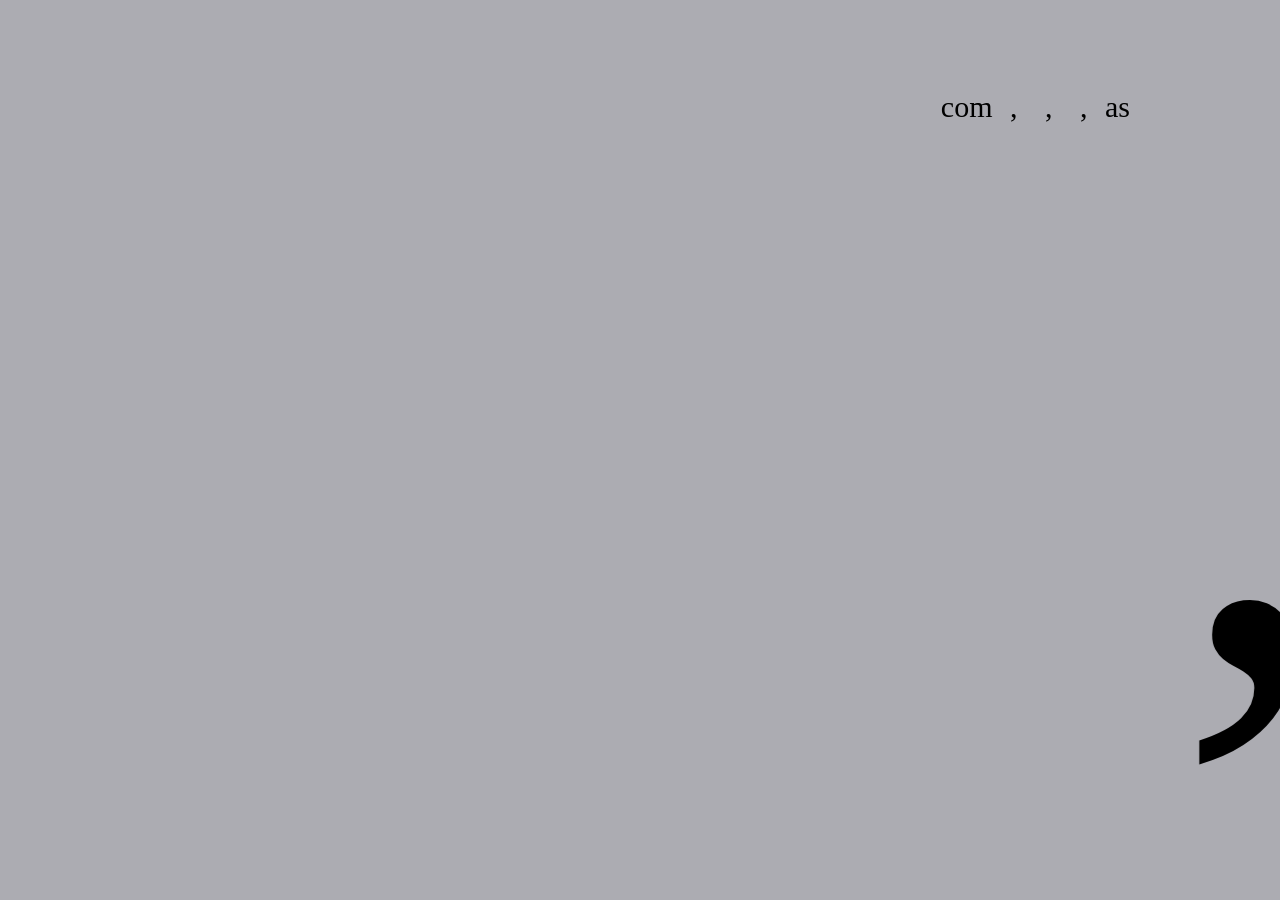
<file: index.html>
<!DOCTYPE html>
<html lang="en">

<head>
    <meta charset="UTF-8">
    <meta name="viewport" content="width=device-width, initial-scale=1.0">
    <title>com,,,a</title>
    <link rel="icon" type="image/png" href="./img/lalala.png?v=2">
    <link rel="stylesheet" href="style.css" />
</head>

<body>
    <div class="fixed-top-right">
        com
        <a href="info.html" data-info="info">,</a>
        <a href="page.html" data-info="publication">,</a>
        <a href="upcoming.html" data-info="upcoming">,</a>
        as
    </div>

    <div id="top" onclick="openPage()">
        <marquee behavior="scroll" direction="left" scrollamount="8" loop="infinite">
            , , ,<marquee behavior="scroll" direction="left" scrollamount="80" loop="infinite"><img
                    src="./img/commablur.png" alt="Clickable Image" width="300" height="200"><img
                    src="./img/commablur.png" alt="Clickable Image" width="300" height="200"></marquee><img
                src="./img/commablur.png" alt="Clickable Image" width="300" height="200">, , , , ,<marquee
                behavior="scroll" direction="left" scrollamount="100" loop="infinite"><img src="./img/commablur.png"
                    alt="Clickable Image" width="300" height="200"><img src="./img/commablur.png" alt="Clickable Image"
                    width="300" height="200"></marquee><img src="./img/commablur.png" alt="Clickable Image" width="300"
                height="200"> , , , , , , , , , ,
            , , , , , , <marquee behavior="scroll" direction="left" scrollamount="100" loop="infinite"><img
                    src="./img/commablur.png" alt="Clickable Image" width="300" height="200"><img
                    src="./img/commablur.png" alt="Clickable Image" width="300" height="200"></marquee><img
                src="./img/commablur.png" alt="Clickable Image" width="300" height="200">, , , , , , , , , , , , , , , ,
            , , , , , , , , , , ,<marquee behavior="scroll" direction="left" scrollamount="100" loop="infinite"><img
                    src="./img/commablur.png" alt="Clickable Image" width="300" height="200"><img
                    src="./img/commablur.png" alt="Clickable Image" width="300" height="200"></marquee><img
                src="./img/commablur.png" alt="Clickable Image" width="300" height="200">, , , , ,
            , , , , , , , , , , , ,
        </marquee>
    </div>
    <script>
        function openPage() {
            const url = 'https://ruiqimmm.github.io/welovecommas/';
            window.open(url, '_blank');
        }
    </script>
</body>

</html>
</file>
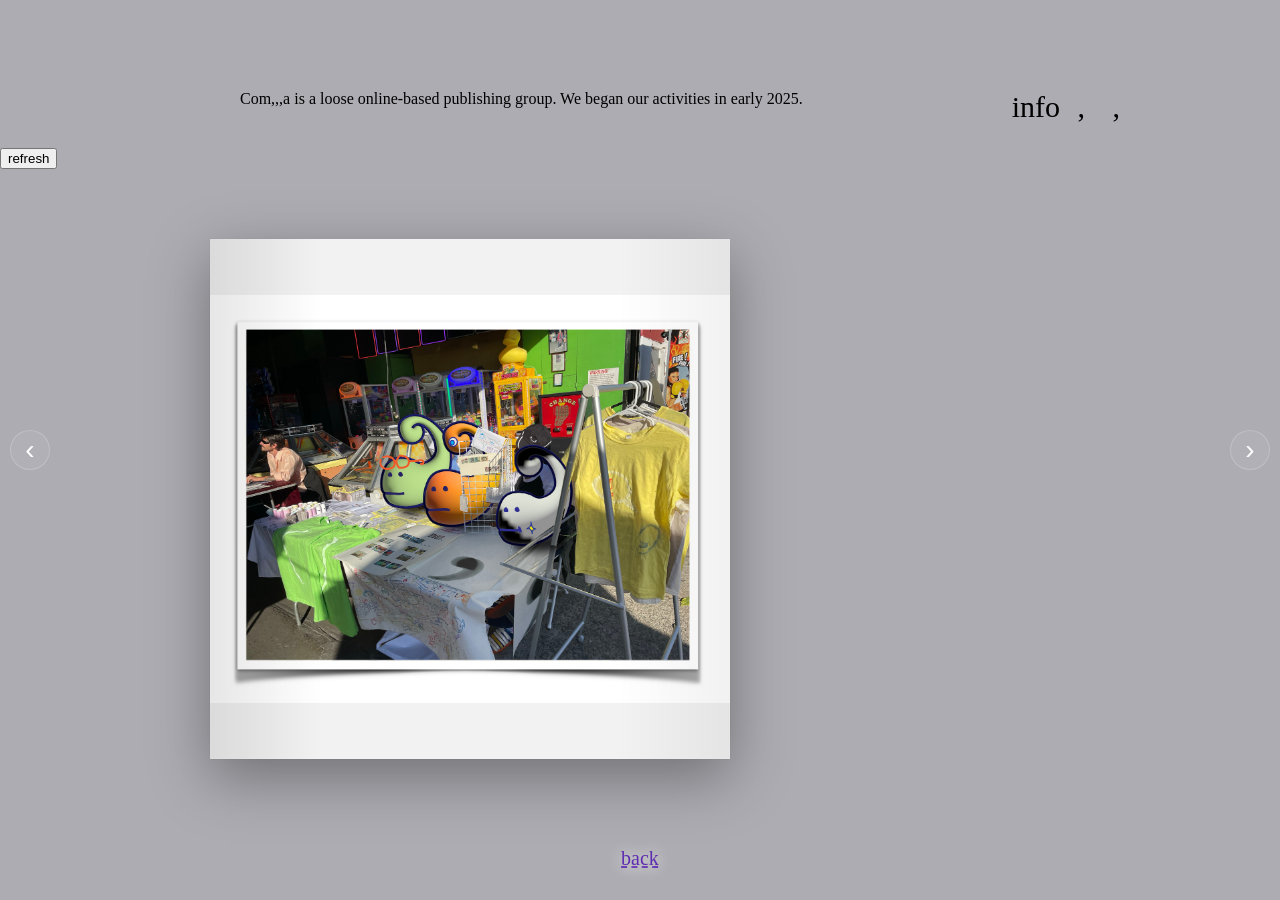
<file: info.html>
<!DOCTYPE html>
<html lang="en">

<head>
    <meta charset="UTF-8" />
    <meta name="viewport" content="width=device-width, initial-scale=1.0" />
    <title>Clickable Commas + Refresh</title>
    <link rel="stylesheet" href="style.css" />
</head>

<body>
    <div class="fixed-top-right">
        info
        <a href="page.html" data-info="publication">,</a>
        <a href="upcoming.html" data-info="upcoming">,</a>

    </div>

    <p class="container">Com,,,a is a loose online-based publishing group.
        We began our activities in early 2025. </p>

    <!-- Stays forever; click → plays refresh.mp3 + reload -->
    <button class="clickable refresh" type="button" aria-label="Refresh page"
        onclick="refreshWithSound()">refresh</button>

    <div class="flip-one-wrap">
        <button class="nav prev" id="prev" type="button">‹</button>

        <section class="flip-one" aria-label="Single page flip">
            <div class="card" id="card" role="button" tabindex="0" aria-label="Flip page">
                <div class="face front"><img id="imgFront" alt=""></div>
                <div class="face back"><img id="imgBack" alt=""></div>
            </div>
        </section>

        <button class="nav next" id="next" type="button">›</button>

        <!-- 你的图片数据源：保留但隐藏 -->
        <div class="flip-source" id="gallery" aria-hidden="true">
            <img src="./imggallery/8ball.png" alt="8ball">
            <img src="./imggallery/heart.png" alt="heart">
            <img src="./imggallery/la.png" alt="la">
            <img src="./imggallery/ny.png" alt="ny">
            <img src="./imggallery/tokyo.png" alt="tokyo">
            <img src="./imggallery/cdmx.png" alt="cdmx">
        </div>
    </div>

    <a href="index.html" class="back-btn">back</a>

    <script>
        function playClick() {
            const audio = new Audio('click.mp3');
            audio.play();
        }


        function refreshWithSound() {
            const audio = new Audio('refresh.mp3');
            audio.play();
            setTimeout(() => {
                window.location.reload();
            }, 4000);
        }
    </script>
    <script>
        const source = document.getElementById("gallery");
        const imgs = Array.from(source.querySelectorAll("img"));

        const card = document.getElementById("card");
        const imgFront = document.getElementById("imgFront");
        const imgBack = document.getElementById("imgBack");

        const prevBtn = document.getElementById("prev");
        const nextBtn = document.getElementById("next");

        // 当前显示的 index（front 面）
        let index = 0;
        let busy = false;

        // 和 CSS transition 时间一致
        const DURATION = 1800;

        function mod(n, m) { return ((n % m) + m) % m; }

        function setImg(imgEl, item) {
            if (!item) { imgEl.removeAttribute("src"); imgEl.alt = ""; return; }
            imgEl.src = item.src;
            imgEl.alt = item.alt || "";
        }

        function render() {
            if (imgs.length === 0) return;
            const frontItem = imgs[mod(index, imgs.length)];
            const backItem = imgs[mod(index + 1, imgs.length)];
            setImg(imgFront, frontItem);
            setImg(imgBack, backItem);
        }

        // 向前翻（next）：翻过去以后，立刻“无动画”复位，再换图
        function goNext() {
            if (busy || imgs.length === 0) return;
            busy = true;

            card.classList.add("is-flipped");

            setTimeout(() => {
                // 翻完：index 前进一张
                index = mod(index + 1, imgs.length);

                // 关键：去掉 transition 瞬间复位到正面
                card.style.transition = "none";
                card.classList.remove("is-flipped");

                // 换新 front/back
                render();

                // 强制浏览器应用上面的 none
                void card.offsetWidth;

                // 恢复 transition
                card.style.transition = "";
                busy = false;
            }, DURATION);
        }

        // 向后翻（prev）：做“反向翻”的感觉
        // 方法：先把 index 往回一张并渲染，然后从“翻过的状态”回弹到正面
        function goPrev() {
            if (busy || imgs.length === 0) return;
            busy = true;

            // 先把 index 往回
            index = mod(index - 1, imgs.length);
            render();

            // 先瞬间设置为 flipped（等于你现在在“翻过去”的那一面）
            card.style.transition = "none";
            card.classList.add("is-flipped");
            void card.offsetWidth;

            // 再开启动画回到正面（看起来像往回翻）
            card.style.transition = "";
            card.classList.remove("is-flipped");

            setTimeout(() => {
                busy = false;
            }, DURATION);
        }

        // 点击翻下一页
        card.addEventListener("click", goNext);
        card.addEventListener("keydown", (e) => {
            if (e.key === "Enter" || e.key === " ") { e.preventDefault(); goNext(); }
        });

        nextBtn.addEventListener("click", goNext);
        prevBtn.addEventListener("click", goPrev);

        window.addEventListener("keydown", (e) => {
            if (e.key === "ArrowRight") goNext();
            if (e.key === "ArrowLeft") goPrev();
        });

        render();
    </script>

</html>
</file>
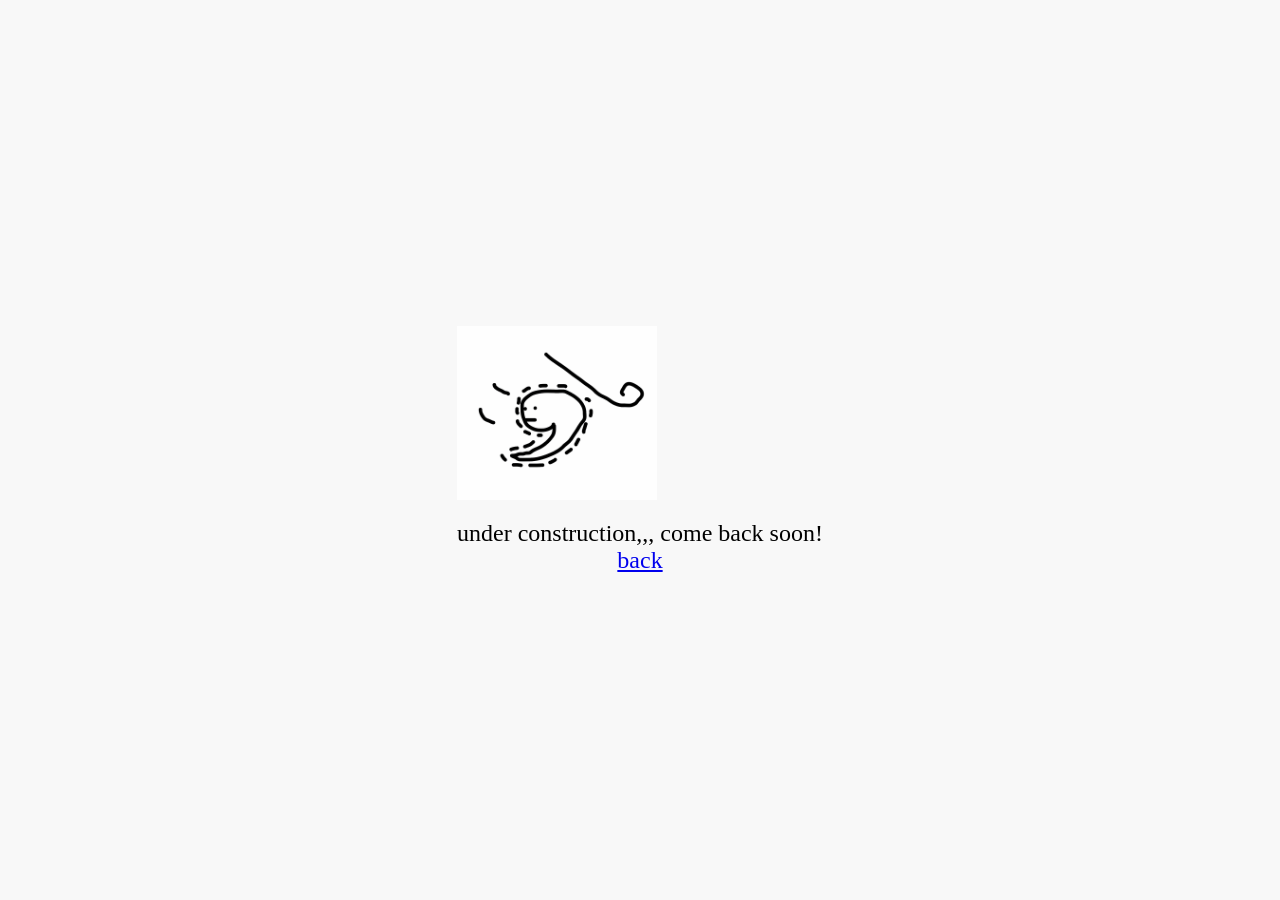
<file: publication.html>
<!DOCTYPE html>
<html lang="en">

<head>
    <meta charset="UTF-8" />
    <meta name="viewport" content="width=device-width, initial-scale=1.0" />
    <title>Clickable Commas + Refresh</title>
    <style>
        body {
            margin: 0;
            height: 100vh;
            display: flex;
            flex-direction: column;
            justify-content: center;
            align-items: center;
            background: #f8f8f8;
            font-size: 24px;
        }

        img {
            max-width: 200px;
            height: auto;
            cursor: help;
            display: block;
            margin-bottom: 20px;
            pointer-events: auto;

        }

        img:hover {

            cursor: help;


        }
    </style>
</head>

<body>

    <div>

        <a target="_blank" onclick="playmusic()">
            <img src="commascold.png" alt="Commas Logo">
        </a>
        under construction,,, come back soon!
    </div>

    <a href="index.html"> back
    </a>

    <script>
        function playmusic() {
            const audio = new Audio('awk.mp3');
            audio.play();
        }
    </script>
</body>

</html>
</file>
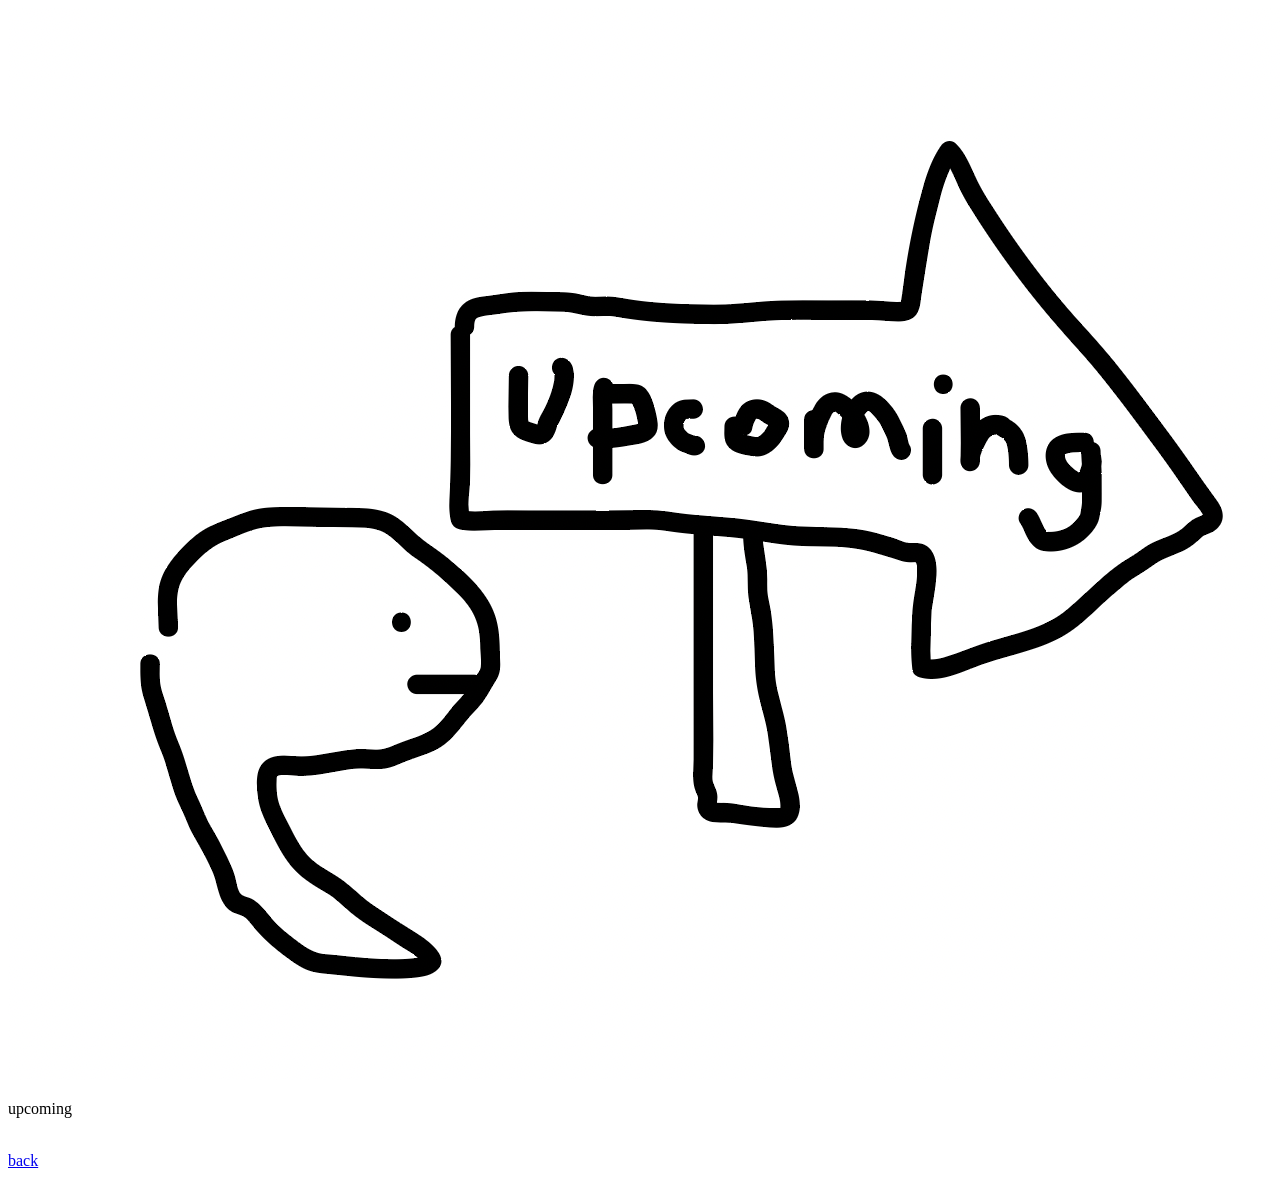
<file: upcoming.html>
<!DOCTYPE html>
<html lang="en">

<head>
    <meta charset="UTF-8" />
    <meta name="viewport" content="width=device-width, initial-scale=1.0" />
    <title>Clickable Commas + Refresh</title>
</head>

<body>

    <div>
        <a target="_blank" onclick="playmusic()">
            <img src="up.png" alt="Commas Logo">
        </a>
    </div>
    <p>upcoming
    <p>
        <br>

        <a href="index.html">back</a>

        <script>
            function playmusic() {
                const audio = new Audio('upcoming.mp3');
                audio.play();
            }
        </script>

</html>
</file>
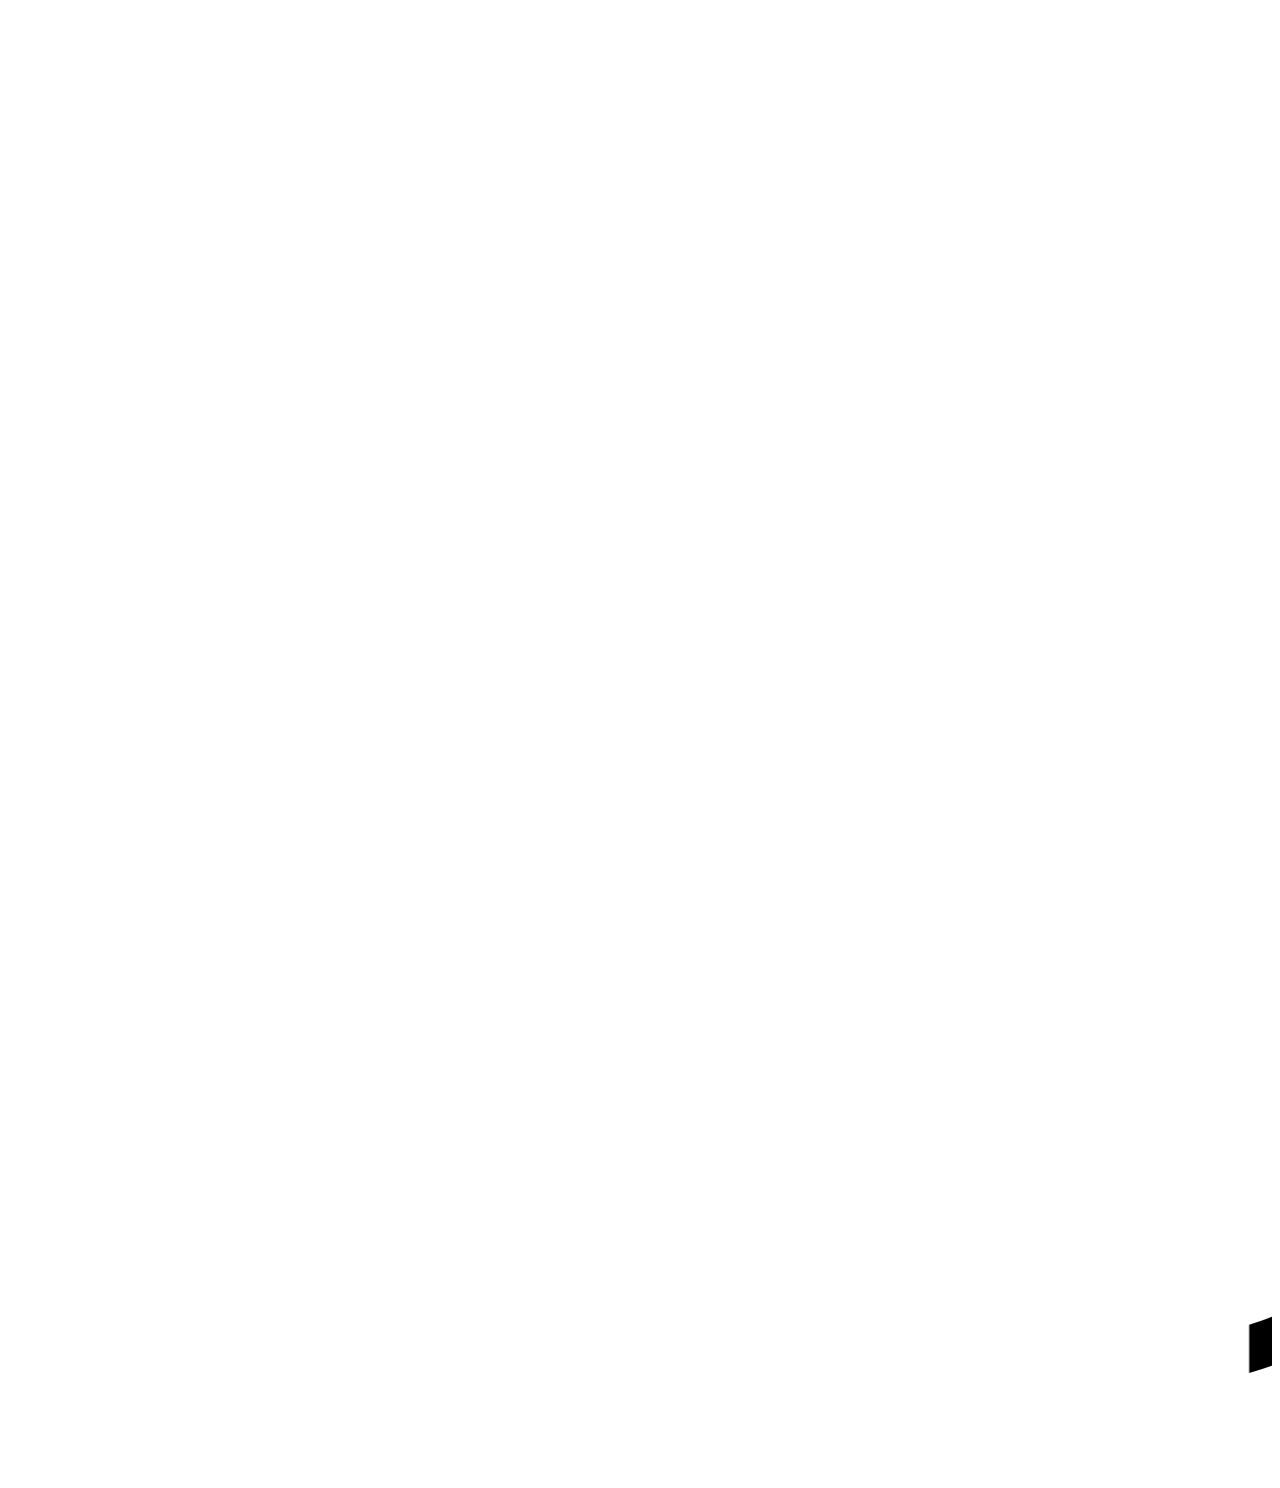
<file: yeswedo.html>
<!DOCTYPE html>
<html>

<head>
    <title> </title>
    <style>
        <meta charset="UTF-8"><meta name="viewport" content="width=device-width, initial-scale=1.0">body,
        html {
            margin: 0;
            padding: 0;
            width: 100%;
            height: 100%;
            overflow: hidden;
        }

        #top {
            width: 100%;
            height: 100%;
            display: flex;
            align-items: center;
            justify-content: center;

        }

        marquee {
            width: 100%;
            font-size: 100vw;
            white-space: nowrap;
            list-height: 3;
        }

        <link rel="icon" type="image/png" href="comma.png">marquee {
            width: 100%;
            white-space: nowrap;
            font-size: 8vw;
            /* 8% of the viewport width */
        }

        /* Ensure font size doesn't go below a certain threshold on small screens */
        @media (max-width: 400px) {
            marquee {
                font-size: 32px;
                /* Set a minimum font size for small screens */
            }
        }

        <link rel="icon" type="image/x-icon" href="./img/comma.png">
    </style>
</head>

<body>
    <div id="top">
        <marquee behavior="scroll" direction="left" scrollamount="5">
            , , , , , , , , , , , , , , , , , , , , , , , , , , ,
        </marquee>
    </div>
</body>

</html>
</file>
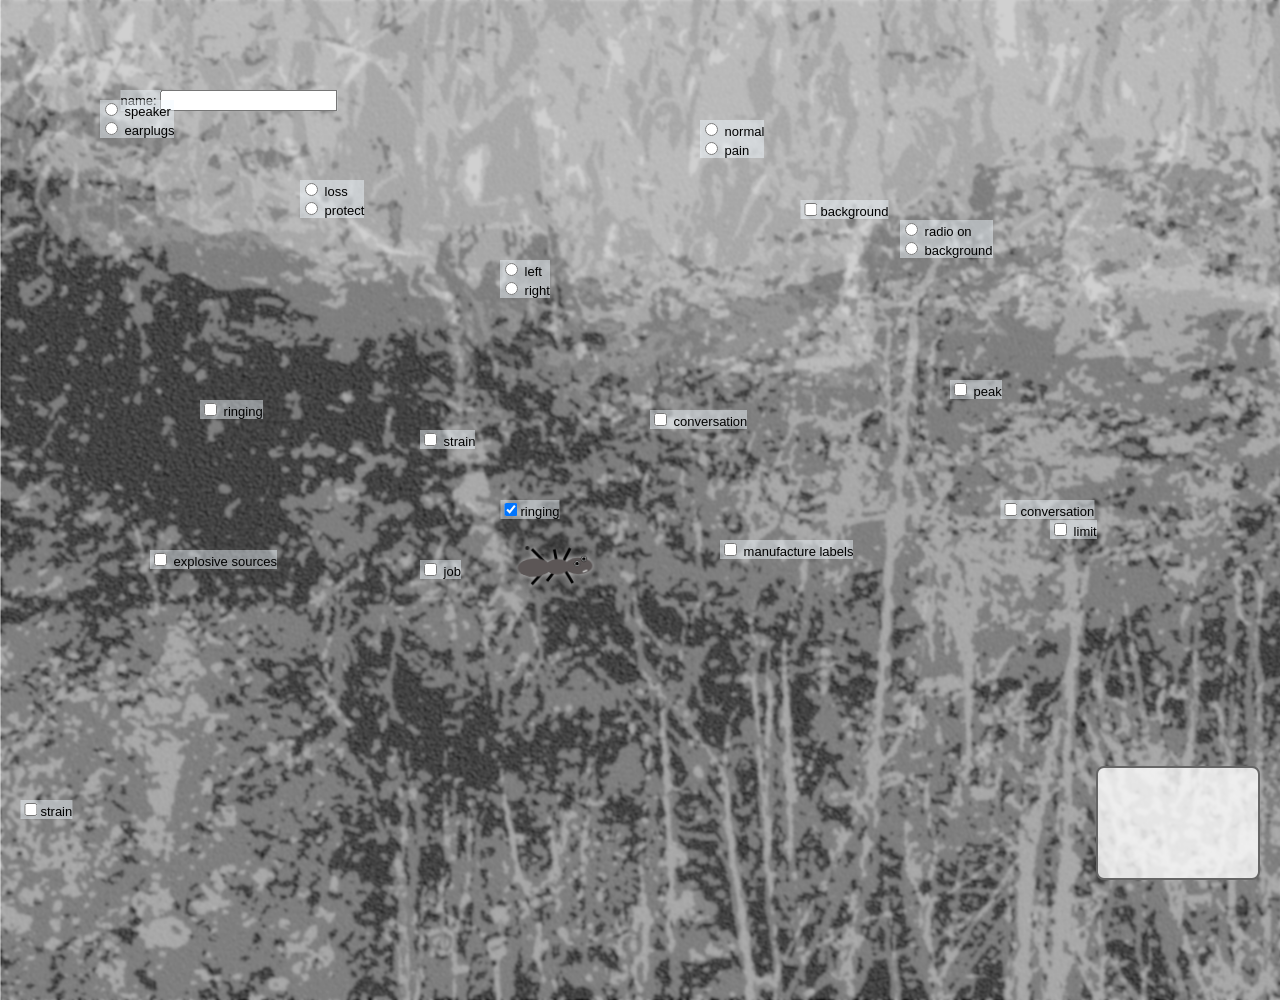
<file: ant/test.html>
<!DOCTYPE html>
<html lang="en">

<head>
  <meta charset="UTF-8">
  <title>Ant Demo – Fixed Camera with Footprints</title>
  <link rel="stylesheet" href="ant.css">
</head>

<body>
  <div id="world">
    <canvas id="trailCanvas"></canvas>

    <div id="ant">
      <div class="ant-wrapper">
        <svg id="antSvg" viewBox="0 0 300 150">
          <g id="legGroup1">
            <line x1="120" y1="50" x2="90" y2="0" stroke="black" stroke-width="12" />
            <line x1="120" y1="90" x2="90" y2="150" stroke="black" stroke-width="12" />
          </g>

          <g id="legGroup2">
            <line x1="160" y1="50" x2="180" y2="5" stroke="black" stroke-width="12" />
            <line x1="160" y1="100" x2="180" y2="145" stroke="black" stroke-width="12" />
          </g>

          <g id="legGroup3">
            <line x1="205" y1="55" x2="260" y2="0" stroke="black" stroke-width="12" />
            <line x1="205" y1="90" x2="260" y2="150" stroke="black" stroke-width="12" />
          </g>

          <!-- Body segments -->
          <ellipse cx="60" cy="75" rx="60" ry="35" fill="#5c5656" />
          <ellipse cx="150" cy="75" rx="50" ry="33" fill="#5c5656" />
          <ellipse cx="250" cy="75" rx="70" ry="40" fill="#5c5656" />

          <!-- Eyes -->
          <circle cx="35" cy="45" r="12" fill="#fff" stroke="#000" stroke-width="3" />
          <circle cx="35" cy="45" r="8" fill="#000" />

          <circle cx="65" cy="65" r="12" fill="#fff" stroke="#000" stroke-width="3" />
          <circle cx="65" cy="65" r="8" fill="#000" />

          <!-- Mouth -->
          <line x1="25" y1="95" x2="40" y2="100" stroke="#ddd" stroke-width="6" stroke-linecap="round" />
        </svg>

      </div>
    </div>


    <div class="map-form" style="left:120px; top:90px;">
      <form action="/action_page.php">
        <label for="fname">name:</label>
        <input type="text" id="fname" name="fname"><br>
      </form>
    </div>

    <div class="map-form" style="left: 500px; top: 500px;">
      <form action="/action_page.php">
        <input type="checkbox" id="ringing"><label for="ringing">ringing</label>
      </form>
    </div>

    <div class="map-form" style="left: 20px; top: 800px;">
      <form action="/action_page.php">
        <input type="checkbox" id="strain"><label for="strain">strain</label>
      </form>
    </div>

    <div class="map-form" style="left: 1000px; top: 500px;">
      <form action="/action_page.php">
        <input type="checkbox" id="conversation1"><label for="conversation1">conversation</label>
      </form>
    </div>

    <div class="map-form" style="left: 800px; top: 200px;">
      <form action="/action_page.php">
        <input type="checkbox" id="conversation2"><label for="conversation2">background</label>
      </form>
    </div>
  </div>
  <!-- speaker / earplugs -->
  <div class="map-form" style="left: 100px; top: 100px;">
    <form>
      <label><input type="radio" name="speaker_earplugs" value="speaker"> speaker</label><br>
      <label><input type="radio" name="speaker_earplugs" value="earplugs"> earplugs</label>
    </form>
  </div>

  <!-- loss / protect -->
  <div class="map-form" style="left: 300px; top: 180px;">
    <form>
      <label><input type="radio" name="loss_protect" value="loss"> loss</label><br>
      <label><input type="radio" name="loss_protect" value="protect"> protect</label>
    </form>
  </div>

  <!-- left / right -->
  <div class="map-form" style="left: 500px; top: 260px;">
    <form>
      <label><input type="radio" name="left_right" value="left"> left</label><br>
      <label><input type="radio" name="left_right" value="right"> right</label>
    </form>
  </div>

  <!-- normal / pain -->
  <div class="map-form" style="left: 700px; top: 120px;">
    <form>
      <label><input type="radio" name="normal_pain" value="normal"> normal</label><br>
      <label><input type="radio" name="normal_pain" value="pain"> pain</label>
    </form>
  </div>


  <div class="map-form" style="left: 900px; top: 220px;">
    <form>
      <label><input type="radio" name="radio_background" value="radio on"> radio on</label><br>
      <label><input type="radio" name="radio_background" value="background"> background</label>
    </form>
  </div>

  <div id="minimap">
    <canvas id="minimapCanvas" width="200" height="200"></canvas>
  </div>

  <div class="map-form" style="left: 200px; top: 400px;">
    <form>
      <label><input type="checkbox" id="ringing"> ringing</label>
    </form>
  </div>

  <div class="map-form" style="left: 420px; top: 430px;">
    <form>
      <label><input type="checkbox" id="strain"> strain</label>
    </form>
  </div>

  <div class="map-form" style="left: 650px; top: 410px;">
    <form>
      <label><input type="checkbox" id="conversation"> conversation</label>
    </form>
  </div>

  <!-- explosive sources -->
  <div class="map-form" style="left: 150px; top: 550px;">
    <form>
      <label><input type="checkbox" id="explosiveSources"> explosive sources</label>
    </form>
  </div>

  <!-- job -->
  <div class="map-form" style="left: 420px; top: 560px;">
    <form>
      <label><input type="checkbox" id="job"> job</label>
    </form>
  </div>

  <!-- manufacture labels -->
  <div class="map-form" style="left: 720px; top: 540px;">
    <form>
      <label><input type="checkbox" id="labels"> manufacture labels</label>
    </form>
  </div>

  <!-- peak -->
  <div class="map-form" style="left: 950px; top: 380px;">
    <form>
      <label><input type="checkbox" id="peak"> peak</label>
    </form>
  </div>

  <!-- limit -->
  <div class="map-form" style="left: 1050px; top: 520px;">
    <form>
      <label><input type="checkbox" id="limit"> limit</label>
    </form>
  </div>

  <script src="script.js"></script>
</body>

</html>
</file>
<file: style.css>
body,
html {
    margin: 0;
    padding: 0;
    width: 100%;
    height: 100%;
    overflow: hidden;
    background-color: rgb(172, 172, 178);
}

#top {
    width: 100%;
    height: 100%;
    display: flex;
    align-items: center;
    justify-content: center;
    position: relative;
    cursor: pointer;
}

#top:hover::after {
    content: "Click for more";
    position: absolute;
    top: -30px;
    left: 50%;
    transform: translateX(-50%);
    background-color: #333;
    color: #fff;
    padding: 5px;
    border-radius: 3px;
    font-size: 14px;
    white-space: nowrap;
}

marquee {
    width: 100%;
    font-size: 50vw;
    white-space: nowrap;
    line-height: 1;
    position: absolute;
    top: 50%;
    transform: translateY(-50%);
    color: rgb(0, 0, 0);
}

marquee img {
    width: 0.5em;
    height: 0.55em;
    vertical-align: baseline;
    display: inline-block;
    position: relative;
    top: 0.15em;
}

@media (max-width: 400px) {
    marquee {
        font-size: 32px;
    }
}

.fixed-top-right {
    position: fixed;
    top: 80px;
    right: 150px;
    z-index: 1000;
    font-size: 30px;
}

.fixed-top-right a {
    text-decoration: none;
    color: rgb(0, 0, 0);
    transition: transform 0.5s ease, color 0.2s ease, background 0.2s ease;

    display: inline-block;
    margin: 10px;
}

.fixed-top-right a:hover {
    transform: scale(2);
    color: white;

}

.fixed-top-right a::after {
    content: attr(data-info);
    position: absolute;
    top: 40px;
    left: 50%;
    transform: translateX(-50%);
    color: white;
    font-size: 16px;
    background: #0c126a;
    padding: 10px;
    padding: 4px 6px;
    white-space: nowrap;
    opacity: 0;
    pointer-events: none;
}

.fixed-top-right a:hover::after {
    opacity: 1;
    transform: translateX(-50%) translateY(-5px);
}

.back-btn {
    position: fixed;
    bottom: 20px;
    left: 50%;
    transform: translateX(-50%);
    padding: 10px 20px;
    color: rgb(94, 44, 175);
    text-shadow: 0 0 15px rgba(255, 255, 255, 10);
    text-decoration-line: underline;
    text-decoration-style: dashed;
    font-size: 20px;
}

.back-btn:hover {
    transform: translateX(-50%) scale(1.3);
    color: white;
    transition: 0.2s ease;
}

.container {
    max-width: 800px;
    margin: 50px auto 0;
    padding: 40px 20px;
}

.gallery-wrapper {
    position: relative;
    width: min(800px, 92vw);
    margin: 60px auto;
    height: 300px;
}

.h-scroll {
    display: flex;
    overflow-x: auto;
    overflow-y: hidden;
    scroll-snap-type: x mandatory;
    scroll-behavior: smooth;
    height: 70vh;
}

.h-scroll img {
    flex: 0 0 100%;
    height: 80%;
    object-fit: contain;
    scroll-snap-align: center;
    user-select: none;
}

/* ===== Navigation Buttons ===== */
.nav {
    position: absolute;
    top: 50%;
    transform: translateY(-50%);
    font-size: 28px;
    cursor: pointer;
}

.nav:hover {}

.prev {
    left: 10px;
}

.next {
    right: 10px;
}

.flip-source {
    display: none;
}

.flip-one-wrap {
    width: min(860px, 94vw);
    margin: 70px auto 0;
    display: grid;
    grid-template-columns: auto 1fr auto;
    align-items: center;
    gap: 12px;
}

.flip-one {
    width: min(520px, 86vw);
    /* 控制大小（小一点） */
    height: min(520px, 70vh);
    perspective: 1600px;
    position: relative;
    margin: 0 auto;
}

.card {
    position: absolute;
    inset: 0;
    transform-style: preserve-3d;
    transform-origin: left center;
    transition: transform 1800ms cubic-bezier(.16, 1, .3, 1);
    /* 更慢 */
    cursor: pointer;
    will-change: transform;
}

.card.is-flipped {
    transform: rotateY(-180deg);
}

.face {
    position: absolute;
    inset: 0;
    backface-visibility: hidden;
    overflow: hidden;

    background: #f2f2f2;
    box-shadow: 0 18px 55px rgba(0, 0, 0, .35);
    display: grid;
    place-items: center;
}

.face img {
    max-width: 100%;
    max-height: 100%;

}

.face.back {
    transform: rotateY(180deg);
    background: #fff;
}

/* 纸边阴影（可删） */
.card::before {
    content: "";
    position: absolute;
    inset: 0;

    pointer-events: none;
    background: linear-gradient(90deg, rgba(0, 0, 0, .18), transparent 22%, transparent 78%, rgba(0, 0, 0, .10));
    transform: translateZ(1px);
    opacity: .55;
}

.card.is-flipped::before {
    opacity: .25;
}

/* nav 按钮基础（如果你已有可删） */
.nav {
    border: 1px solid rgba(255, 255, 255, .18);
    background: rgba(255, 255, 255, .06);
    color: #fff;
    width: 40px;
    height: 40px;
    border-radius: 999px;
    cursor: pointer;
}
</file>
<file: ant/ant.css>
body {
    margin: 0;
    overflow: scroll;
    background: #f6f6f6;
}

#world {
    width: 1800px;
    height: 1000px;
    position: relative;
    background-image: url("1.png");
    background-size: cover;
}

#trailCanvas {
    position: absolute;
    top: 0;
    left: 0;
    width: 1800px;
    height: 1000px;
    pointer-events: none;
}

#ant {
    position: absolute;
    width: 80px;
    height: 60px;
    transform-origin: center;
}

svg {
    width: 70px;
    height: 60px;
    overflow: visible;
    filter: drop-shadow(0px 0px 3px rgba(255, 255, 255, 0.9))
        /* 白边亮光 */
        drop-shadow(0px 0px 5px rgba(0, 0, 0, 0.6))
        /* 深阴影 */
        drop-shadow(0px 0px 10px rgba(0, 0, 0, 0.4));

}

/* 纯文字地图标记 */
.map-label {
    position: absolute;
    font-size: 20px;
    color: #333;
    z-index: 10;
    pointer-events: none;
}

/* 地图上的 form，必须可点击 */
.map-form {

    position: absolute;
    z-index: 999;
    pointer-events: auto;
    background-color: rgba(240, 248, 255, 0.463);
    font-family: Arial, Helvetica, sans-serif;
    font-size: 13px;
}

#minimap {
    position: fixed;
    right: 20px;
    bottom: 20px;
    width: 150px;
    height: 100px;
    padding: 5px;
    background: rgba(255, 255, 255, 0.8);
    border: 2px solid #666;
    border-radius: 8px;
    z-index: 9999;
}

#minimapCanvas {
    width: 100%;
    height: 100%;
}
</file>
